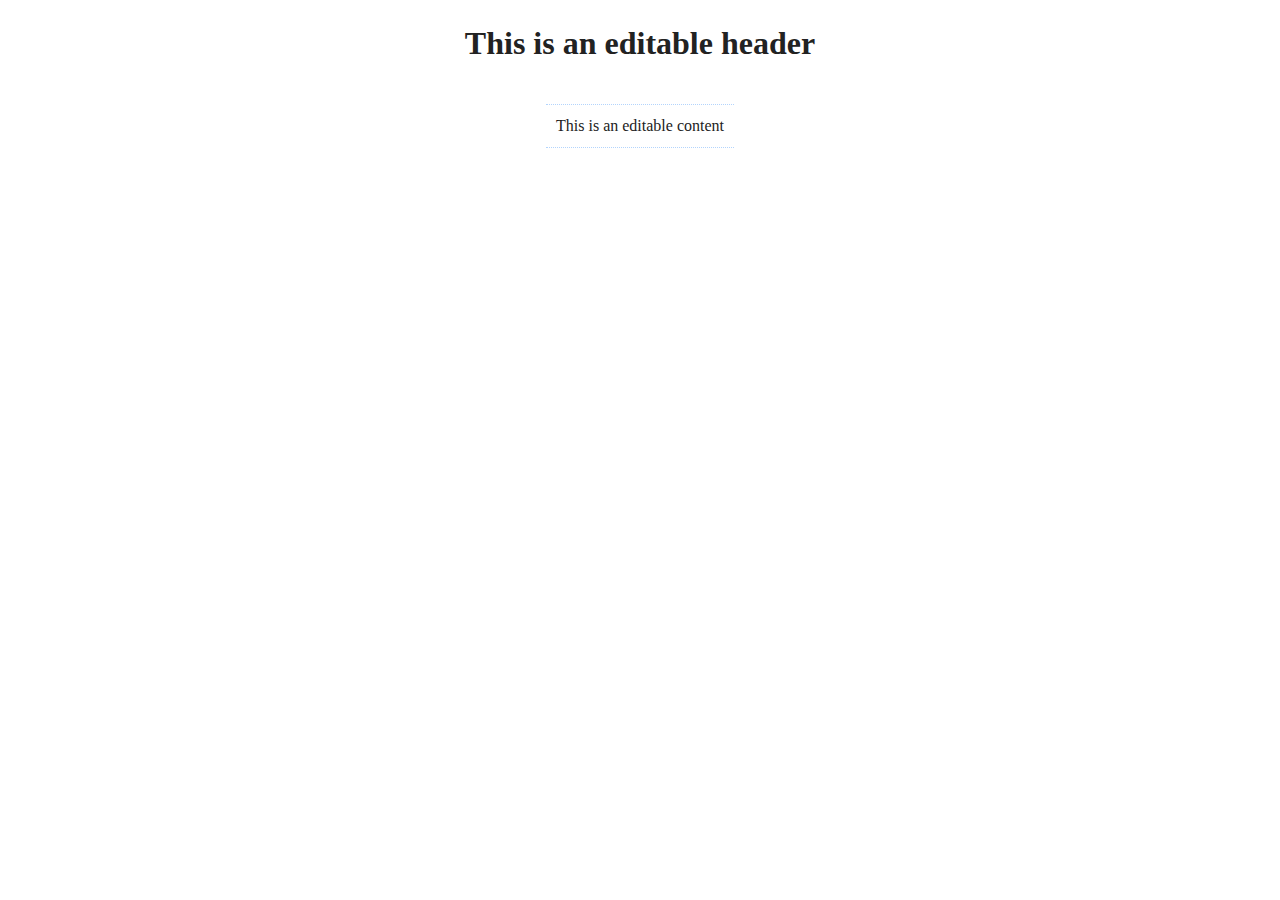
<file: My editable/index.html>
<!doctype html>
<html class="no-js" lang="">
    <head>
        <meta charset="utf-8">
        <meta http-equiv="x-ua-compatible" content="ie=edge">
        <title></title>
        <meta name="description" content="">
        <meta name="viewport" content="width=device-width, initial-scale=1">

        <link rel="apple-touch-icon" href="apple-touch-icon.png">
        <!-- Place favicon.ico in the root directory -->

        <link rel="stylesheet" href="css/normalize.css">
        <link rel="stylesheet" href="css/main.css">
        <script src="js/vendor/modernizr-2.8.3.min.js"></script>
    </head>
    <body>
        <h1 id="header" contenteditable="true"></h1>
        <p id=content contenteditable="true"></p>
        <p id=counter></p>
        <script src="https://code.jquery.com/jquery-1.12.0.min.js"></script>
        <script>window.jQuery || document.write('<script src="js/vendor/jquery-1.12.0.min.js"><\/script>')</script>
        <script src="js/plugins.js"></script>
        <script src="js/main.js"></script>

        <script>
            (function(b,o,i,l,e,r){b.GoogleAnalyticsObject=l;b[l]||(b[l]=
            function(){(b[l].q=b[l].q||[]).push(arguments)});b[l].l=+new Date;
            e=o.createElement(i);r=o.getElementsByTagName(i)[0];
            e.src='https://www.google-analytics.com/analytics.js';
            r.parentNode.insertBefore(e,r)}(window,document,'script','ga'));
            ga('create','UA-XXXXX-X','auto');ga('send','pageview');
        </script>
    </body>
</html>
</file>
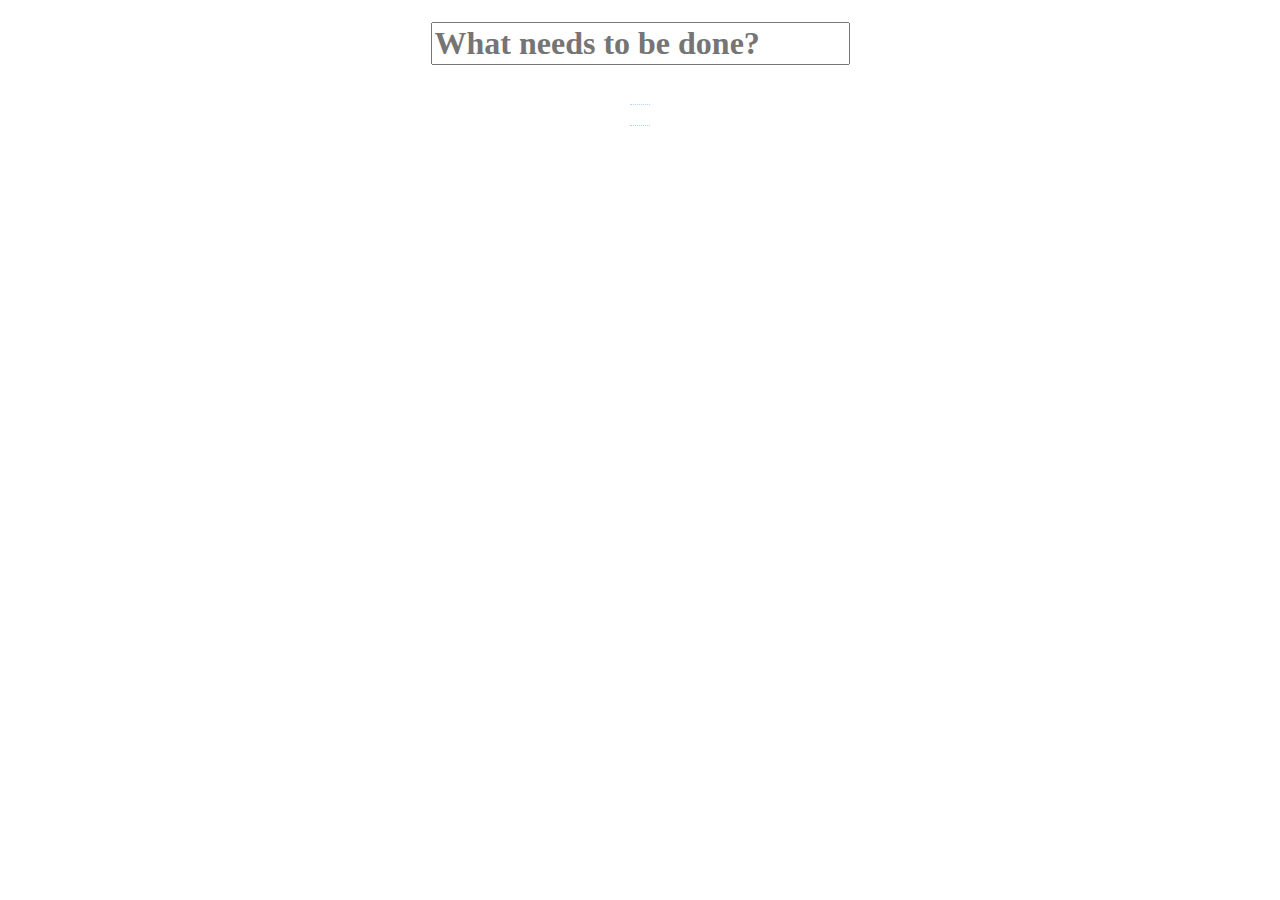
<file: My todo list/index.html>
<!doctype html>
<html class="no-js" lang="">
    <head>
        <meta charset="utf-8">
        <meta http-equiv="x-ua-compatible" content="ie=edge">
        <title></title>
        <meta name="description" content="">
        <meta name="viewport" content="width=device-width, initial-scale=1">

        <link rel="apple-touch-icon" href="apple-touch-icon.png">
        <!-- Place favicon.ico in the root directory -->

        <link rel="stylesheet" href="css/normalize.css">
        <link rel="stylesheet" href="css/main.css">
        <script src="js/vendor/modernizr-2.8.3.min.js"></script>
    </head>
    <body>
        <h1 id=header><input id="input" placeholder="What needs to be done?"></h1>
        <ul id="list"></ul>
        
        <script src="https://code.jquery.com/jquery-1.12.0.min.js"></script>
        <script>window.jQuery || document.write('<script src="js/vendor/jquery-1.12.0.min.js"><\/script>')</script>
        <script src="js/plugins.js"></script>
        <script src="js/main.js"></script>

        <script>
            (function(b,o,i,l,e,r){b.GoogleAnalyticsObject=l;b[l]||(b[l]=
            function(){(b[l].q=b[l].q||[]).push(arguments)});b[l].l=+new Date;
            e=o.createElement(i);r=o.getElementsByTagName(i)[0];
            e.src='https://www.google-analytics.com/analytics.js';
            r.parentNode.insertBefore(e,r)}(window,document,'script','ga'));
            ga('create','UA-XXXXX-X','auto');ga('send','pageview');
        </script>
    </body>
</html>
</file>
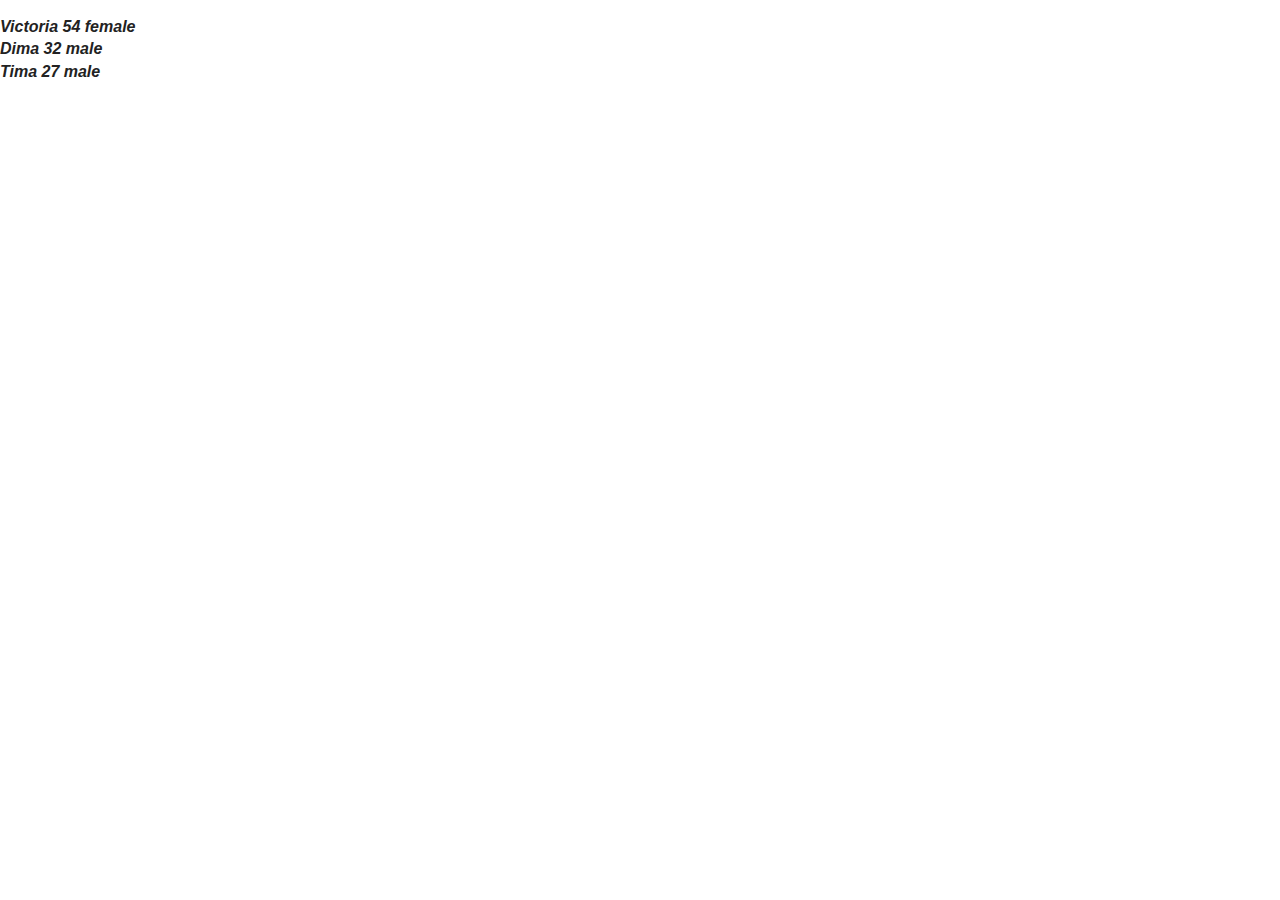
<file: object/index.html>
<!doctype html>
<html class="no-js" lang="">
    <head>
        <meta charset="utf-8">
        <meta http-equiv="x-ua-compatible" content="ie=edge">
        <title></title>
        <meta name="description" content="">
        <meta name="viewport" content="width=device-width, initial-scale=1">

        <link rel="apple-touch-icon" href="apple-touch-icon.png">
        <!-- Place favicon.ico in the root directory -->

        <link rel="stylesheet" href="css/normalize.css">
        <link rel="stylesheet" href="css/main.css">
        <script src="js/vendor/modernizr-2.8.3.min.js"></script>
    </head>
    <body>
        <p><b><i>
            <script language="javascript" type="text/javascript">
                function printFamily(){ var family = [
                {
                    name:'Victoria',
                    age:54,
                    gender:'female'},
                {
                    name:'Dima',
                    age:32,
                    gender:'male'},
                {
                    name:'Tima',
                    age:27,
                    gender:'male'}
                ];
                for(var i = 0;i<family.length;i++)
                    {
                        document.write(family[i].name + ' ' + family[i].age + ' ' + family[i].gender  + "<br>");
                    }
                                      }
                printFamily()
            </script>
            </i>
            </b>
        </p>

        <script src="https://code.jquery.com/jquery-1.12.0.min.js"></script>
        <script>window.jQuery || document.write('<script src="js/vendor/jquery-1.12.0.min.js"><\/script>')</script>
        <script src="js/plugins.js"></script>
        <script src="js/main.js"></script>

        <script>
            (function(b,o,i,l,e,r){b.GoogleAnalyticsObject=l;b[l]||(b[l]=
            function(){(b[l].q=b[l].q||[]).push(arguments)});b[l].l=+new Date;
            e=o.createElement(i);r=o.getElementsByTagName(i)[0];
            e.src='https://www.google-analytics.com/analytics.js';
            r.parentNode.insertBefore(e,r)}(window,document,'script','ga'));
            ga('create','UA-XXXXX-X','auto');ga('send','pageview');
        </script>
    </body>
</html>
</file>
<file: My editable/css/main.css>
/*! HTML5 Boilerplate v5.3.0 | MIT License | https://html5boilerplate.com/ */

/*
 * What follows is the result of much research on cross-browser styling.
 * Credit left inline and big thanks to Nicolas Gallagher, Jonathan Neal,
 * Kroc Camen, and the H5BP dev community and team.
 */

/* ==========================================================================
   Base styles: opinionated defaults
   ========================================================================== */

html {
    color: #222;
    font-size: 1em;
    line-height: 1.4;
}

/*
 * Remove text-shadow in selection highlight:
 * https://twitter.com/miketaylr/status/12228805301
 *
 * These selection rule sets have to be separate.
 * Customize the background color to match your design.
 */

::-moz-selection {
    background: #b3d4fc;
    text-shadow: none;
}

::selection {
    background: #b3d4fc;
    text-shadow: none;
}

/*
 * A better looking default horizontal rule
 */

hr {
    display: block;
    height: 1px;
    border: 0;
    border-top: 1px solid #ccc;
    margin: 1em 0;
    padding: 0;
}

/*
 * Remove the gap between audio, canvas, iframes,
 * images, videos and the bottom of their containers:
 * https://github.com/h5bp/html5-boilerplate/issues/440
 */

audio,
canvas,
iframe,
img,
svg,
video {
    vertical-align: middle;
}

/*
 * Remove default fieldset styles.
 */

fieldset {
    border: 0;
    margin: 0;
    padding: 0;
}

/*
 * Allow only vertical resizing of textareas.
 */

textarea {
    resize: vertical;
}

/* ==========================================================================
   Browser Upgrade Prompt
   ========================================================================== */

.browserupgrade {
    margin: 0.2em 0;
    background: #ccc;
    color: #000;
    padding: 0.2em 0;
}

/* ==========================================================================
   Author's custom styles
   ========================================================================== */

body{
    display: flex;
    flex-direction: column;
    align-items: center;
    font-family: cursive;
}
#content{
    border-bottom: 1px dotted #b3d4fc;
    border-top: 1px dotted #b3d4fc;
    padding: 10px;
}















/* ==========================================================================
   Helper classes
   ========================================================================== */

/*
 * Hide visually and from screen readers
 */

.hidden {
    display: none !important;
}

/*
 * Hide only visually, but have it available for screen readers:
 * http://snook.ca/archives/html_and_css/hiding-content-for-accessibility
 */

.visuallyhidden {
    border: 0;
    clip: rect(0 0 0 0);
    height: 1px;
    margin: -1px;
    overflow: hidden;
    padding: 0;
    position: absolute;
    width: 1px;
}

/*
 * Extends the .visuallyhidden class to allow the element
 * to be focusable when navigated to via the keyboard:
 * https://www.drupal.org/node/897638
 */

.visuallyhidden.focusable:active,
.visuallyhidden.focusable:focus {
    clip: auto;
    height: auto;
    margin: 0;
    overflow: visible;
    position: static;
    width: auto;
}

/*
 * Hide visually and from screen readers, but maintain layout
 */

.invisible {
    visibility: hidden;
}

/*
 * Clearfix: contain floats
 *
 * For modern browsers
 * 1. The space content is one way to avoid an Opera bug when the
 *    `contenteditable` attribute is included anywhere else in the document.
 *    Otherwise it causes space to appear at the top and bottom of elements
 *    that receive the `clearfix` class.
 * 2. The use of `table` rather than `block` is only necessary if using
 *    `:before` to contain the top-margins of child elements.
 */

.clearfix:before,
.clearfix:after {
    content: " "; /* 1 */
    display: table; /* 2 */
}

.clearfix:after {
    clear: both;
}

/* ==========================================================================
   EXAMPLE Media Queries for Responsive Design.
   These examples override the primary ('mobile first') styles.
   Modify as content requires.
   ========================================================================== */

@media only screen and (min-width: 35em) {
    /* Style adjustments for viewports that meet the condition */
}

@media print,
       (-webkit-min-device-pixel-ratio: 1.25),
       (min-resolution: 1.25dppx),
       (min-resolution: 120dpi) {
    /* Style adjustments for high resolution devices */
}

/* ==========================================================================
   Print styles.
   Inlined to avoid the additional HTTP request:
   http://www.phpied.com/delay-loading-your-print-css/
   ========================================================================== */

@media print {
    *,
    *:before,
    *:after,
    *:first-letter,
    *:first-line {
        background: transparent !important;
        color: #000 !important; /* Black prints faster:
                                   http://www.sanbeiji.com/archives/953 */
        box-shadow: none !important;
        text-shadow: none !important;
    }

    a,
    a:visited {
        text-decoration: underline;
    }

    a[href]:after {
        content: " (" attr(href) ")";
    }

    abbr[title]:after {
        content: " (" attr(title) ")";
    }

    /*
     * Don't show links that are fragment identifiers,
     * or use the `javascript:` pseudo protocol
     */

    a[href^="#"]:after,
    a[href^="javascript:"]:after {
        content: "";
    }

    pre,
    blockquote {
        border: 1px solid #999;
        page-break-inside: avoid;
    }

    /*
     * Printing Tables:
     * http://css-discuss.incutio.com/wiki/Printing_Tables
     */

    thead {
        display: table-header-group;
    }

    tr,
    img {
        page-break-inside: avoid;
    }

    img {
        max-width: 100% !important;
    }

    p,
    h2,
    h3 {
        orphans: 3;
        widows: 3;
    }

    h2,
    h3 {
        page-break-after: avoid;
    }
}
</file>
<file: My todo list/css/main.css>
/*! HTML5 Boilerplate v5.3.0 | MIT License | https://html5boilerplate.com/ */

/*
 * What follows is the result of much research on cross-browser styling.
 * Credit left inline and big thanks to Nicolas Gallagher, Jonathan Neal,
 * Kroc Camen, and the H5BP dev community and team.
 */

/* ==========================================================================
   Base styles: opinionated defaults
   ========================================================================== */

html {
    color: #222;
    font-size: 1em;
    line-height: 1.4;
}

/*
 * Remove text-shadow in selection highlight:
 * https://twitter.com/miketaylr/status/12228805301
 *
 * These selection rule sets have to be separate.
 * Customize the background color to match your design.
 */

::-moz-selection {
    background: #b3d4fc;
    text-shadow: none;
}

::selection {
    background: #b3d4fc;
    text-shadow: none;
}

/*
 * A better looking default horizontal rule
 */

hr {
    display: block;
    height: 1px;
    border: 0;
    border-top: 1px solid #ccc;
    margin: 1em 0;
    padding: 0;
}

/*
 * Remove the gap between audio, canvas, iframes,
 * images, videos and the bottom of their containers:
 * https://github.com/h5bp/html5-boilerplate/issues/440
 */

audio,
canvas,
iframe,
img,
svg,
video {
    vertical-align: middle;
}

/*
 * Remove default fieldset styles.
 */

fieldset {
    border: 0;
    margin: 0;
    padding: 0;
}

/*
 * Allow only vertical resizing of textareas.
 */

textarea {
    resize: vertical;
}

/* ==========================================================================
   Browser Upgrade Prompt
   ========================================================================== */

.browserupgrade {
    margin: 0.2em 0;
    background: #ccc;
    color: #000;
    padding: 0.2em 0;
}

/* ==========================================================================
   Author's custom styles
   ========================================================================== */

body{
    display: flex;
    flex-direction: column;
    align-items: center;
    font-family: cursive;
}
#header{
    ;
}
ul{
    list-style: decimal;
    border-bottom: 1px dotted #b3d4fc;
    border-top: 1px dotted #b3d4fc;
    padding: 10px;
}
















/* ==========================================================================
   Helper classes
   ========================================================================== */

/*
 * Hide visually and from screen readers
 */

.hidden {
    display: none !important;
}

/*
 * Hide only visually, but have it available for screen readers:
 * http://snook.ca/archives/html_and_css/hiding-content-for-accessibility
 */

.visuallyhidden {
    border: 0;
    clip: rect(0 0 0 0);
    height: 1px;
    margin: -1px;
    overflow: hidden;
    padding: 0;
    position: absolute;
    width: 1px;
}

/*
 * Extends the .visuallyhidden class to allow the element
 * to be focusable when navigated to via the keyboard:
 * https://www.drupal.org/node/897638
 */

.visuallyhidden.focusable:active,
.visuallyhidden.focusable:focus {
    clip: auto;
    height: auto;
    margin: 0;
    overflow: visible;
    position: static;
    width: auto;
}

/*
 * Hide visually and from screen readers, but maintain layout
 */

.invisible {
    visibility: hidden;
}

/*
 * Clearfix: contain floats
 *
 * For modern browsers
 * 1. The space content is one way to avoid an Opera bug when the
 *    `contenteditable` attribute is included anywhere else in the document.
 *    Otherwise it causes space to appear at the top and bottom of elements
 *    that receive the `clearfix` class.
 * 2. The use of `table` rather than `block` is only necessary if using
 *    `:before` to contain the top-margins of child elements.
 */

.clearfix:before,
.clearfix:after {
    content: " "; /* 1 */
    display: table; /* 2 */
}

.clearfix:after {
    clear: both;
}

/* ==========================================================================
   EXAMPLE Media Queries for Responsive Design.
   These examples override the primary ('mobile first') styles.
   Modify as content requires.
   ========================================================================== */

@media only screen and (min-width: 35em) {
    /* Style adjustments for viewports that meet the condition */
}

@media print,
       (-webkit-min-device-pixel-ratio: 1.25),
       (min-resolution: 1.25dppx),
       (min-resolution: 120dpi) {
    /* Style adjustments for high resolution devices */
}

/* ==========================================================================
   Print styles.
   Inlined to avoid the additional HTTP request:
   http://www.phpied.com/delay-loading-your-print-css/
   ========================================================================== */

@media print {
    *,
    *:before,
    *:after,
    *:first-letter,
    *:first-line {
        background: transparent !important;
        color: #000 !important; /* Black prints faster:
                                   http://www.sanbeiji.com/archives/953 */
        box-shadow: none !important;
        text-shadow: none !important;
    }

    a,
    a:visited {
        text-decoration: underline;
    }

    a[href]:after {
        content: " (" attr(href) ")";
    }

    abbr[title]:after {
        content: " (" attr(title) ")";
    }

    /*
     * Don't show links that are fragment identifiers,
     * or use the `javascript:` pseudo protocol
     */

    a[href^="#"]:after,
    a[href^="javascript:"]:after {
        content: "";
    }

    pre,
    blockquote {
        border: 1px solid #999;
        page-break-inside: avoid;
    }

    /*
     * Printing Tables:
     * http://css-discuss.incutio.com/wiki/Printing_Tables
     */

    thead {
        display: table-header-group;
    }

    tr,
    img {
        page-break-inside: avoid;
    }

    img {
        max-width: 100% !important;
    }

    p,
    h2,
    h3 {
        orphans: 3;
        widows: 3;
    }

    h2,
    h3 {
        page-break-after: avoid;
    }
}
</file>
<file: object/css/main.css>
/*! HTML5 Boilerplate v5.3.0 | MIT License | https://html5boilerplate.com/ */

/*
 * What follows is the result of much research on cross-browser styling.
 * Credit left inline and big thanks to Nicolas Gallagher, Jonathan Neal,
 * Kroc Camen, and the H5BP dev community and team.
 */

/* ==========================================================================
   Base styles: opinionated defaults
   ========================================================================== */

html {
    color: #222;
    font-size: 1em;
    line-height: 1.4;
}

/*
 * Remove text-shadow in selection highlight:
 * https://twitter.com/miketaylr/status/12228805301
 *
 * These selection rule sets have to be separate.
 * Customize the background color to match your design.
 */

::-moz-selection {
    background: #b3d4fc;
    text-shadow: none;
}

::selection {
    background: #b3d4fc;
    text-shadow: none;
}

/*
 * A better looking default horizontal rule
 */

hr {
    display: block;
    height: 1px;
    border: 0;
    border-top: 1px solid #ccc;
    margin: 1em 0;
    padding: 0;
}

/*
 * Remove the gap between audio, canvas, iframes,
 * images, videos and the bottom of their containers:
 * https://github.com/h5bp/html5-boilerplate/issues/440
 */

audio,
canvas,
iframe,
img,
svg,
video {
    vertical-align: middle;
}

/*
 * Remove default fieldset styles.
 */

fieldset {
    border: 0;
    margin: 0;
    padding: 0;
}

/*
 * Allow only vertical resizing of textareas.
 */

textarea {
    resize: vertical;
}

/* ==========================================================================
   Browser Upgrade Prompt
   ========================================================================== */

.browserupgrade {
    margin: 0.2em 0;
    background: #ccc;
    color: #000;
    padding: 0.2em 0;
}

/* ==========================================================================
   Author's custom styles
   ========================================================================== */

















/* ==========================================================================
   Helper classes
   ========================================================================== */

/*
 * Hide visually and from screen readers
 */

.hidden {
    display: none !important;
}

/*
 * Hide only visually, but have it available for screen readers:
 * http://snook.ca/archives/html_and_css/hiding-content-for-accessibility
 */

.visuallyhidden {
    border: 0;
    clip: rect(0 0 0 0);
    height: 1px;
    margin: -1px;
    overflow: hidden;
    padding: 0;
    position: absolute;
    width: 1px;
}

/*
 * Extends the .visuallyhidden class to allow the element
 * to be focusable when navigated to via the keyboard:
 * https://www.drupal.org/node/897638
 */

.visuallyhidden.focusable:active,
.visuallyhidden.focusable:focus {
    clip: auto;
    height: auto;
    margin: 0;
    overflow: visible;
    position: static;
    width: auto;
}

/*
 * Hide visually and from screen readers, but maintain layout
 */

.invisible {
    visibility: hidden;
}

/*
 * Clearfix: contain floats
 *
 * For modern browsers
 * 1. The space content is one way to avoid an Opera bug when the
 *    `contenteditable` attribute is included anywhere else in the document.
 *    Otherwise it causes space to appear at the top and bottom of elements
 *    that receive the `clearfix` class.
 * 2. The use of `table` rather than `block` is only necessary if using
 *    `:before` to contain the top-margins of child elements.
 */

.clearfix:before,
.clearfix:after {
    content: " "; /* 1 */
    display: table; /* 2 */
}

.clearfix:after {
    clear: both;
}

/* ==========================================================================
   EXAMPLE Media Queries for Responsive Design.
   These examples override the primary ('mobile first') styles.
   Modify as content requires.
   ========================================================================== */

@media only screen and (min-width: 35em) {
    /* Style adjustments for viewports that meet the condition */
}

@media print,
       (-webkit-min-device-pixel-ratio: 1.25),
       (min-resolution: 1.25dppx),
       (min-resolution: 120dpi) {
    /* Style adjustments for high resolution devices */
}

/* ==========================================================================
   Print styles.
   Inlined to avoid the additional HTTP request:
   http://www.phpied.com/delay-loading-your-print-css/
   ========================================================================== */

@media print {
    *,
    *:before,
    *:after,
    *:first-letter,
    *:first-line {
        background: transparent !important;
        color: #000 !important; /* Black prints faster:
                                   http://www.sanbeiji.com/archives/953 */
        box-shadow: none !important;
        text-shadow: none !important;
    }

    a,
    a:visited {
        text-decoration: underline;
    }

    a[href]:after {
        content: " (" attr(href) ")";
    }

    abbr[title]:after {
        content: " (" attr(title) ")";
    }

    /*
     * Don't show links that are fragment identifiers,
     * or use the `javascript:` pseudo protocol
     */

    a[href^="#"]:after,
    a[href^="javascript:"]:after {
        content: "";
    }

    pre,
    blockquote {
        border: 1px solid #999;
        page-break-inside: avoid;
    }

    /*
     * Printing Tables:
     * http://css-discuss.incutio.com/wiki/Printing_Tables
     */

    thead {
        display: table-header-group;
    }

    tr,
    img {
        page-break-inside: avoid;
    }

    img {
        max-width: 100% !important;
    }

    p,
    h2,
    h3 {
        orphans: 3;
        widows: 3;
    }

    h2,
    h3 {
        page-break-after: avoid;
    }
}
</file>
